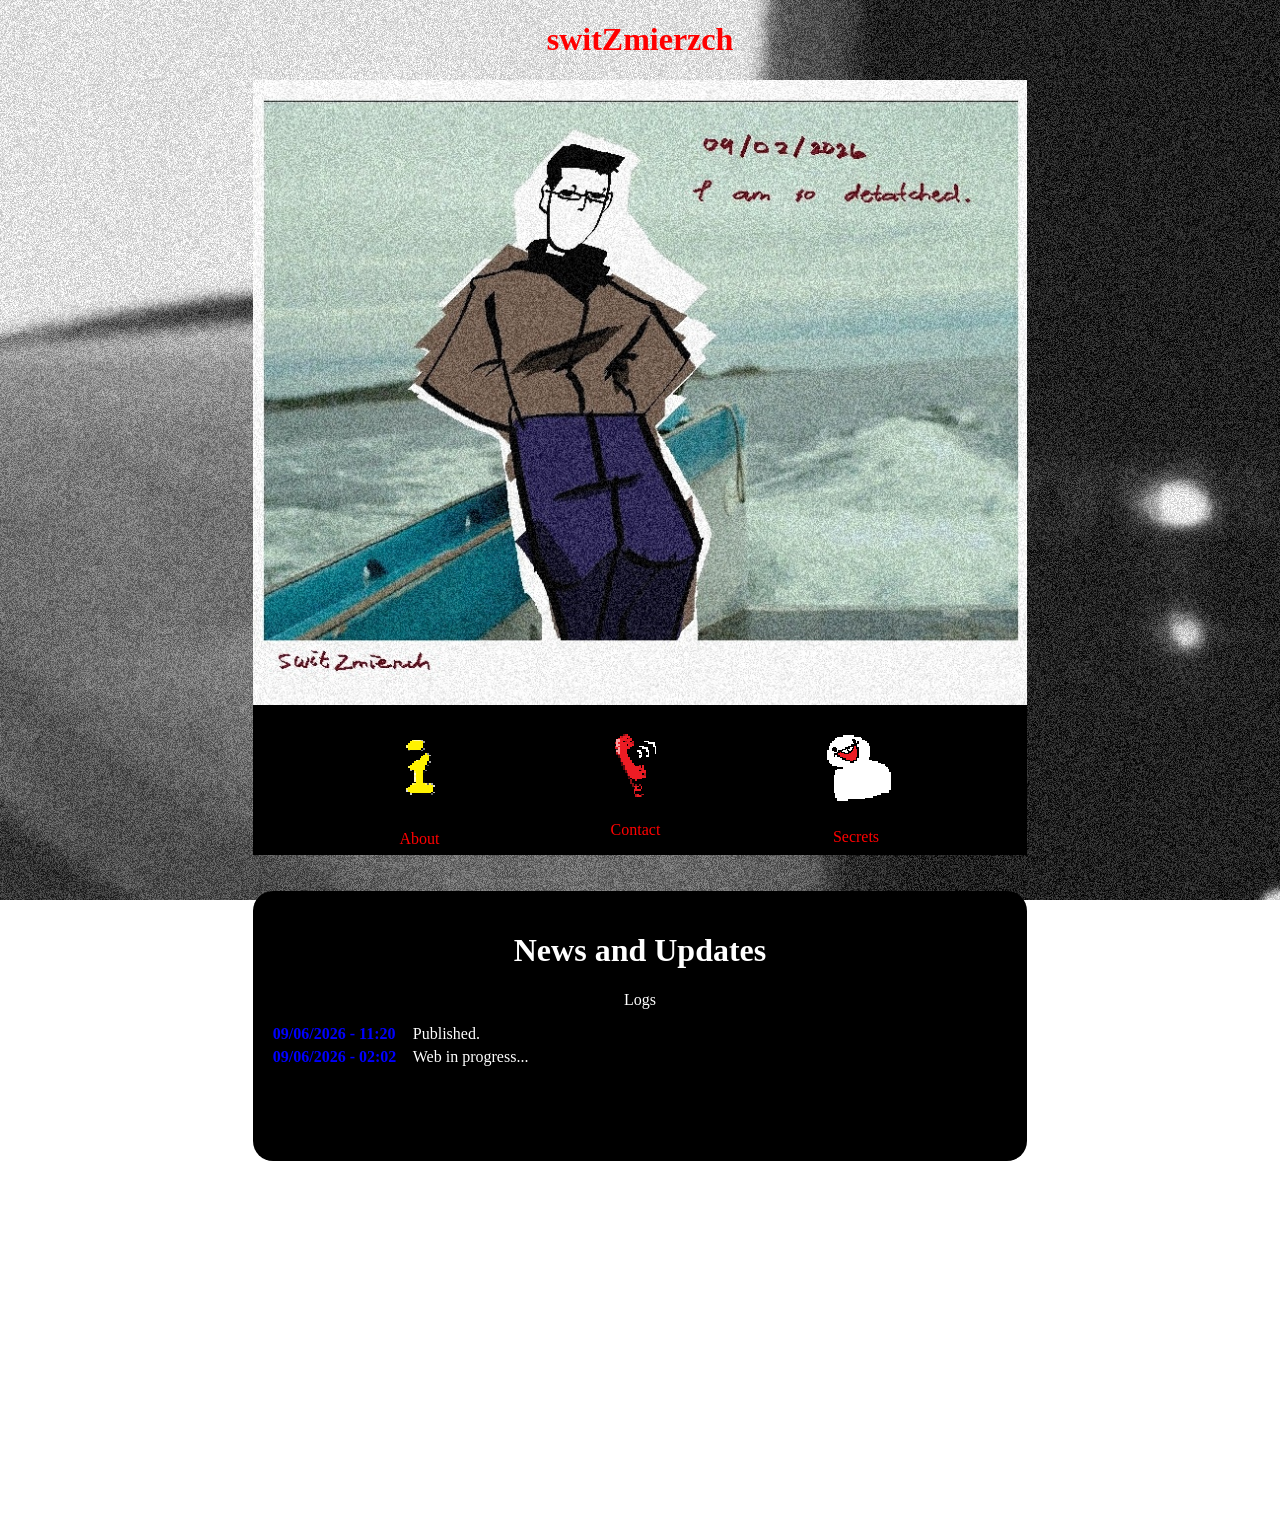
<file: index.html>
<!DOCTYPE html>
<html lang="en">





<head>
    <title> switZmierzch </title>
    <link rel="stylesheet" href="mainStyle.css">



</head>







<body>  
    <div id="mainBlock">
        <div id="maintxt"><h1 style="text-align: center;"><a href="index.html">switZmierzch</a></h1></div>
        <div id="mainPic"></div>
        <div id="mainNavBar"><nav>
            <iframe src="navBar.html" width="100%" height="100%" scrolling="no"></iframe>
        </nav></div>
    </div>

<br>
<br>

    <div class="nAU">
        <h1 style="text-align: center;"> News and Updates </h1>
        <p style="text-align: center;"> Logs </p>
    <dl>

        
        <dt> 09/06/2026 - 11:20 </dt> <dd> Published. </dd>
        <dt> 09/06/2026 - 02:02 </dt> <dd> Web in progress... </dd>
        


    </dl>
    </div>




    <br>
<br><br>
<br><br>
<br><br>
<br><br>
<br><br>
<br><br>
<br><br>
<br><br>
<br><br>
<br>





    
</body>



</html>
</file>
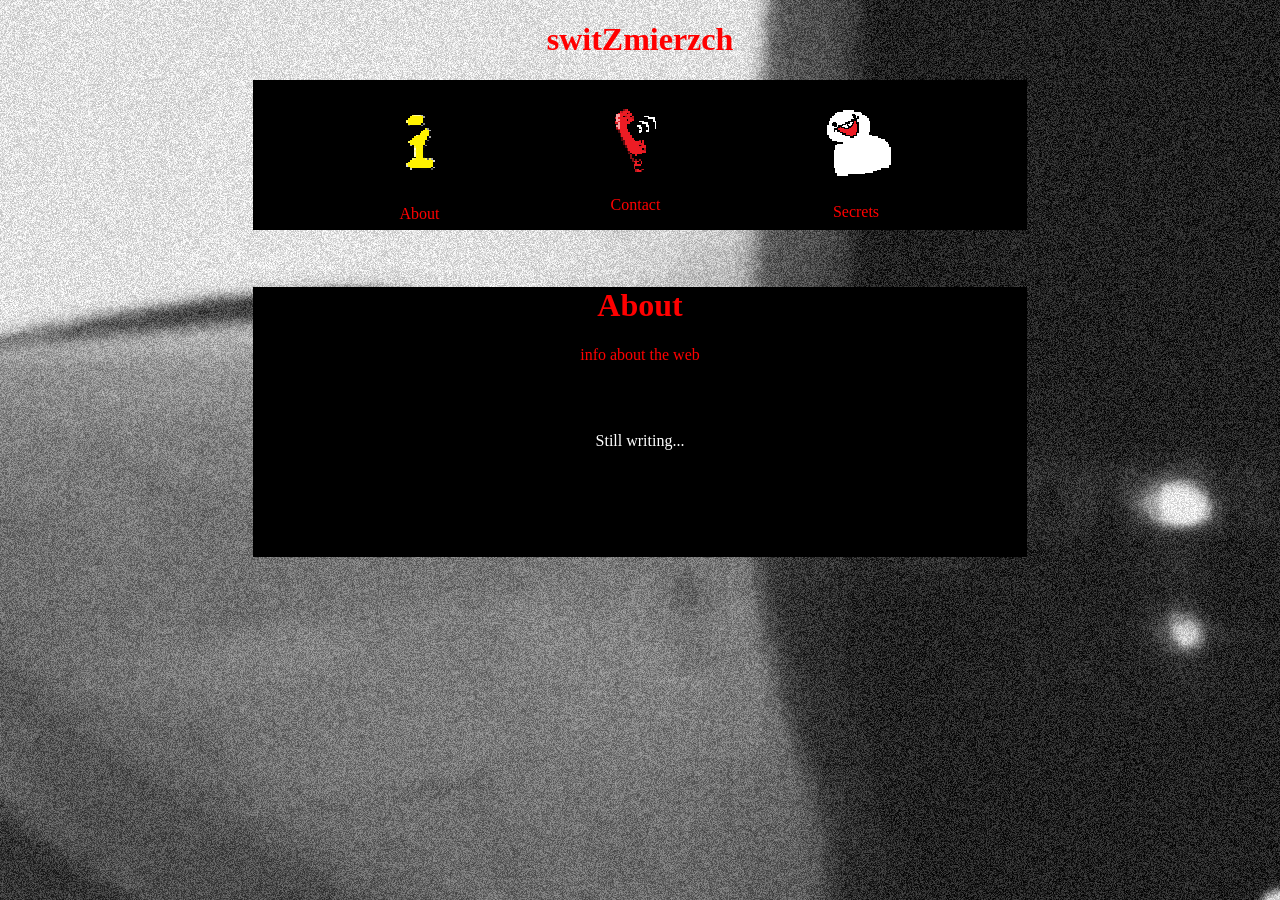
<file: about.html>
<!DOCTYPE html>
<html lang="en">



<head>
    <link rel="stylesheet" href="mainStyle.css">

</head>





<body>
    <div id="mainBlock">
        <div id="maintxt"><h1 style="text-align: center;"><a href="index.html">switZmierzch</a></h1></div>
        <div id="mainNavBar"><nav>
            <iframe src="navBar.html" width="100%" height="100%" scrolling="no"></iframe>
        </nav></div>
    </div>

    <br>
    <br>

    <div class="write">
        <h1 style="text-align: center; color: red;"> About </h1>
        <p style="text-align: center; color: red;" > info about the web </p>

        <br>
        <br>

    <p>Still writing...</p>



    </div>




    
</body>



</html>
</file>
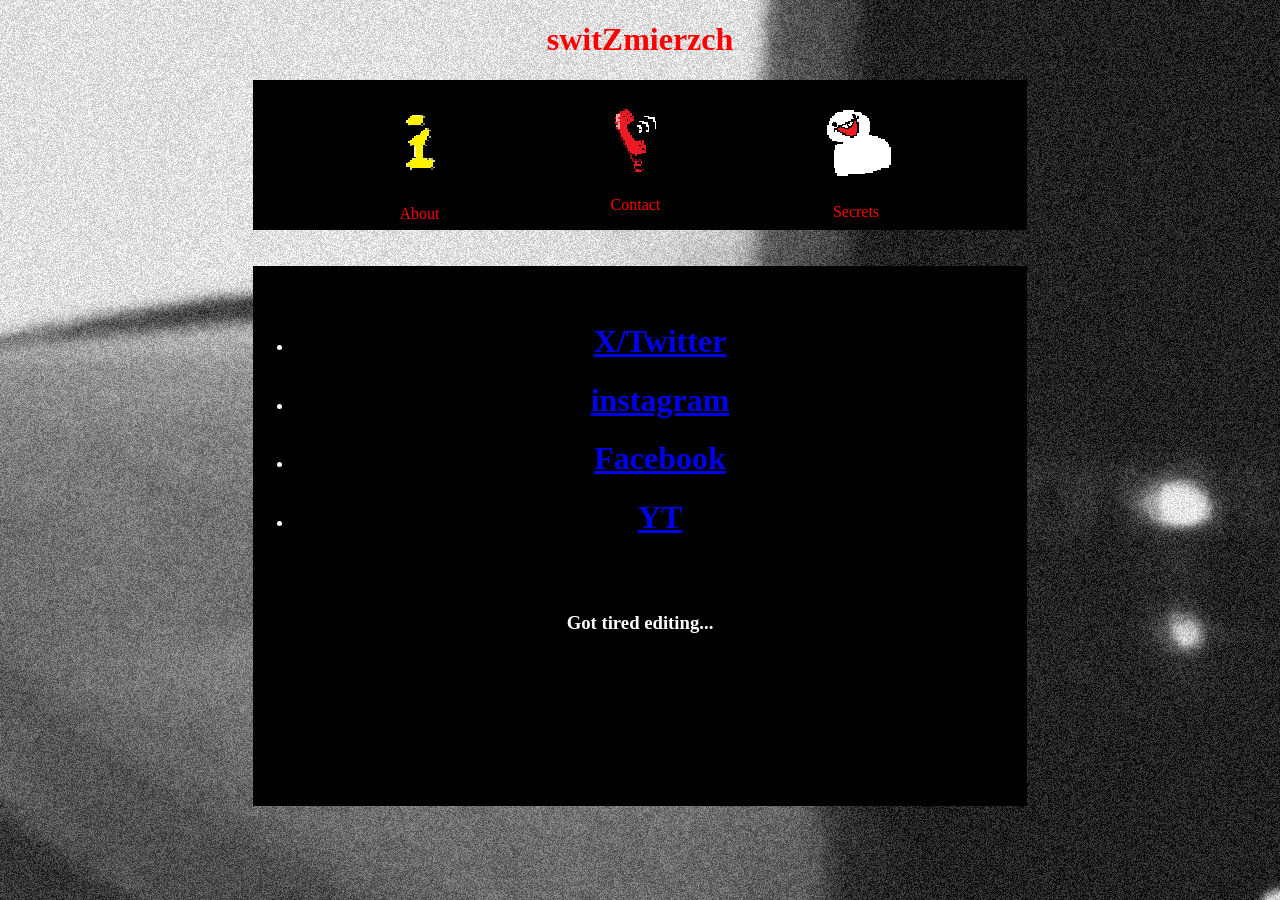
<file: contact.html>
<!DOCTYPE html>
<html lang="en">



<head>
    <link rel="stylesheet" href="mainStyle.css">
    
</head>





<body>
    <div id="mainBlock">
        <div id="maintxt"><h1 style="text-align: center;"><a href="index.html">switZmierzch</a></h1></div>
        <div id="mainNavBar"><nav>
            <iframe src="navBar.html" width="100%" height="100%" scrolling="no"></iframe>
        </nav></div>
    </div>
<br>
<br>


<div class="asd">
    <br>
<br>
<ul>
    <li><h1><a href="https://x.com/switZmierzch" target="_blank"><figcaption>X/Twitter</figcaption></a></h1></li>
    <li><h1><a href="https://l.facebook.com/l.php?u=https%3A%2F%2Fwww.instagram.com%2Fswitzmierzch%3Ffbclid%3DIwcGRvZgVleHRuA2FlbQIxMABicmlkETE1YTJsaklMQjZFcmtIa2FHc3J0YwZhcHBfaWQQMjIyMDM5MTc4ODIwMDg5MgABHvV0RvrHMxPaAU6wFLJHOxX06Pq5j_hxhLvEdgoMvNnWglkHwkhYUjjWhi7b_aem_ZkZHATjx7oP8CSXmiDBMFQ&h=AUBIJbZ9Jx0R39jLAwIxKKZDHpgx72uCYk3BefIGIXbPNesjdY1xRTq-lIwzNBOpSZxTpgBRnl7_sVTERqsqw60pCrc6JLMfmTYmt0an0dOkoxGN0-gPyR4vws3cvqZvF7nL" target="_blank"><figcaption>instagram</figcaption></a></h1></li>
    <li><h1><a href="https://www.facebook.com/profile.php?id=61589268051432" target="_blank"><figcaption>Facebook</figcaption></a></h1></li>
    <li><h1><a href="https://www.youtube.com/@switZmierzch" target="_blank"><figcaption>YT</figcaption></a></h1></li>
</ul>

<br>
<br>
<h3> Got tired editing... </h3>
</div>



    
</body>



</html>
</file>
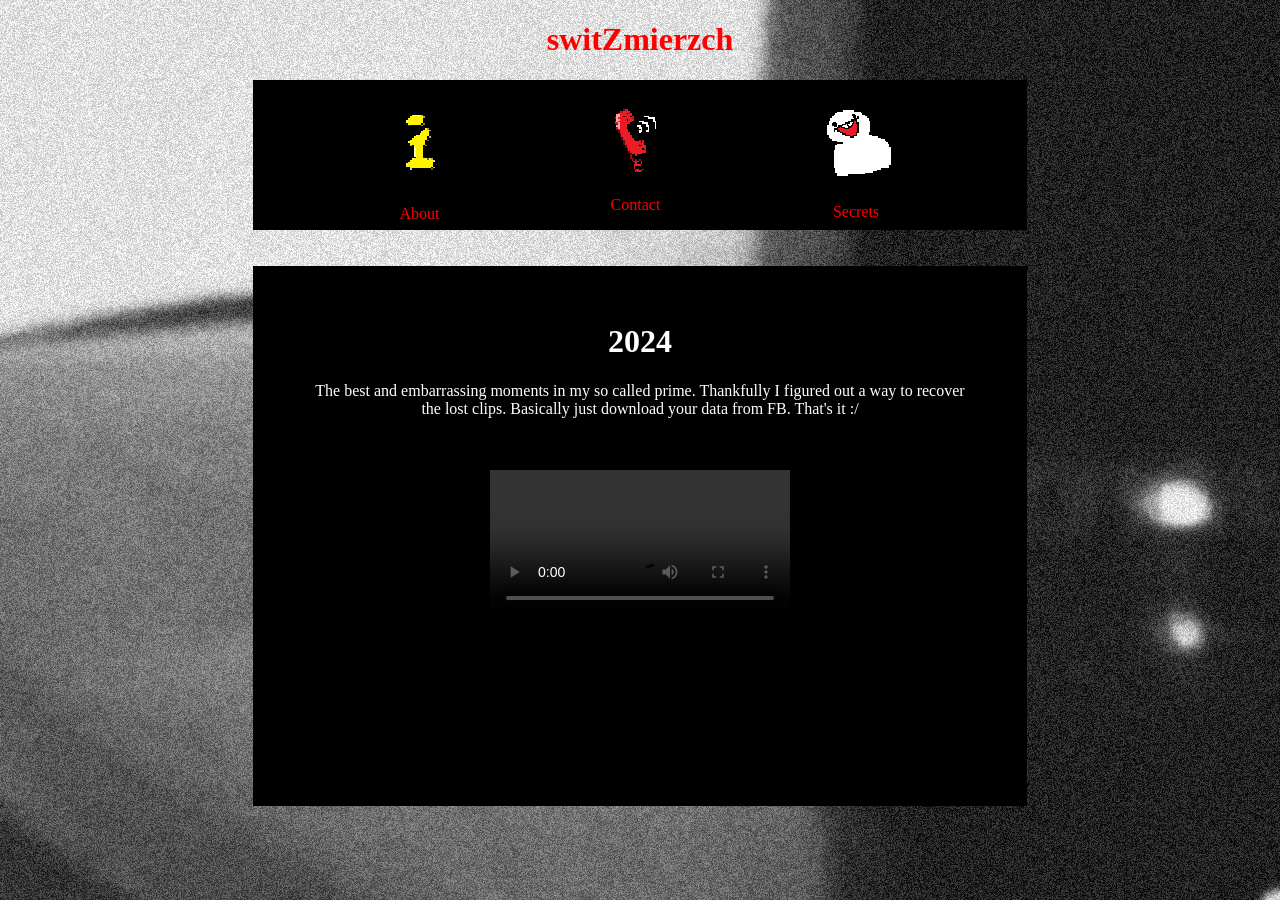
<file: fun.html>
<!DOCTYPE html>
<html lang="en">



<head>
    <link rel="stylesheet" href="mainStyle.css">


</head>





<body>
        <div id="mainBlock">
        <div id="maintxt"><h1 style="text-align: center;"><a href="index.html">switZmierzch</a></h1></div>
        <div id="mainNavBar"><nav>
            <iframe src="navBar.html" width="100%" height="100%" scrolling="no"></iframe>
        </nav></div>
    </div>

    <br>
    <br>

    <div class="medias">
        <br>
        <br>
        <h1 style="text-align: center;"> 2024 </h1>
        <p style="text-align: center;"> The best and embarrassing moments in my so called prime. Thankfully I figured out a way to recover
            <br> the lost clips. Basically just download your data from FB. That's it :/ </p>
        <br>
        <br>
    <video src="funs.mp4" controls>

    </div>

    
</body>



</html>
</file>
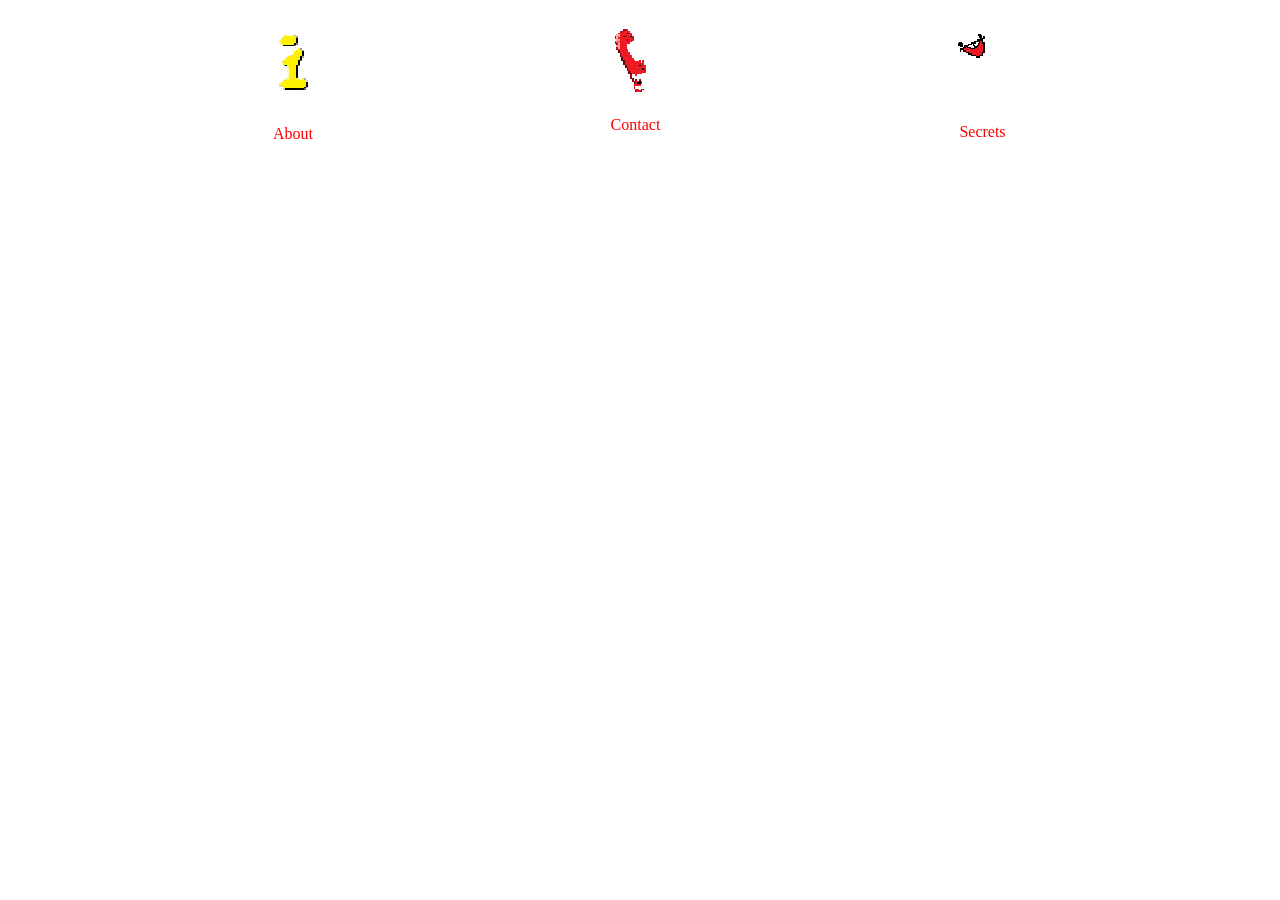
<file: navBar.html>
<!DOCTYPE html>
<html lang="en">





<head>
<style>

body {
    text-align: center;
    align-content: center;
}
body ul {
    display: flex;
    flex-wrap: wrap;
        padding: 0;
        margin: 0;
        list-style-type: none;
        justify-content: space-evenly;
}
body li a {
    text-decoration: none;
    color: red;
}
body li a:hover {
    color: white;
}


</style>
</head>





<body>
    <ul>
        <li><a href="about.html" target="_top"><img src="about.png"><figcaption>About</figcaption></a></li>
        <li><a href="contact.html" target="_top"><img src="contact.png"><figcaption>Contact</figcaption></a></li>
        <li><a href="fun.html" target="_top"><img src="fun.png"><figcaption>Secrets</figcaption></a></li>
    </ul>


</body>


</html>
</file>
<file: mainStyle.css>
:root {
    --bg-image: url('abg.jpg');
    --header-image: url('a.jpg');
}





body {
    background-color: black;
    background: var(--bg-image) fixed;
    margin: 0;
}





#mainBlock {
    max-width: 1300px;
    margin: 0 auto;
}
#maintxt a {
    color: red;
    text-decoration: none;
}
#mainPic {
    margin: 0 auto;
    width: 60.5%;
    background-color: black;
    height: 625px;
    background: var(--header-image);
    background-size: 100%;
    background-repeat: no-repeat;
}
#mainNavBar {
    background-color: black;
    height: 25%;
    width: 60.5%;
    margin: 0 auto;
}
iframe {
    display: block;
    border-style:none;
}
* {
    box-sizing: border-box;
}





#mainBlock a:hover {

}
#flex {
    display: flex;
}











.nAU {
    color: white;
background-color: black;
padding: 20px;
height: 30vh;
order: 2;
width: 60.5%;
margin: 0 auto;


    display: flex;
    flex-direction: column;
    justify-content: center;
    align-items: justify;
    overflow: scroll;
    display: flow-root;
}



dt {
    color: blue;
    font-weight:700;
    float:left;
    clear:both;
    margin:0 0 5px;
    width:140px
}
dd {
    margin:0 0 5px 140px
}

















.write {
    margin: 0 auto;
    height: 30vh;
    width: 60.5%;
    background-color: black;
    color: white;
    text-align: center;

}


.medias {
        margin: 0 auto;
    height: 60vh;
    width: 60.5%;
    background-color: black;
    color: white;
    text-align: center;
}





.asd {
        margin: 0 auto;
    height: 60vh;
    width: 60.5%;
    background-color: black;
    color: white;
    text-align: center;
}











::-webkit-scrollbar {
width: 8px;
height: 8px;
background: transparent;
}
::-webkit-scrollbar-button {
width: 4px;
height: 4px;
background: transparent;
}
::-webkit-scrollbar-thumb {
background-color: #639978;

}
::-webkit-scrollbar-thumb:hover {
background:#639978;
}
::-webkit-scrollbar-thumb:active {
background:#639978;
}
::-webkit-scrollbar-track {
background:0 0;
border:none;border-radius:0;
}
::-webkit-scrollbar-track:hover {
background:0 0;
}
::-webkit-scrollbar-track:active {
background:0 0;
}
::-webkit-scrollbar-corner {
background:0 0;
}
























.nAU {
            border-radius:20px;
            border: var('--header-image') round;
            border-image-slice: 30;
            border-image-slice:  713 466 780 466;
            border-image-width: 300px 200px 300px 200px;
            border-image-repeat: space;
            border-image-outset: 20px 70px 20px 70px;
        }
</file>
